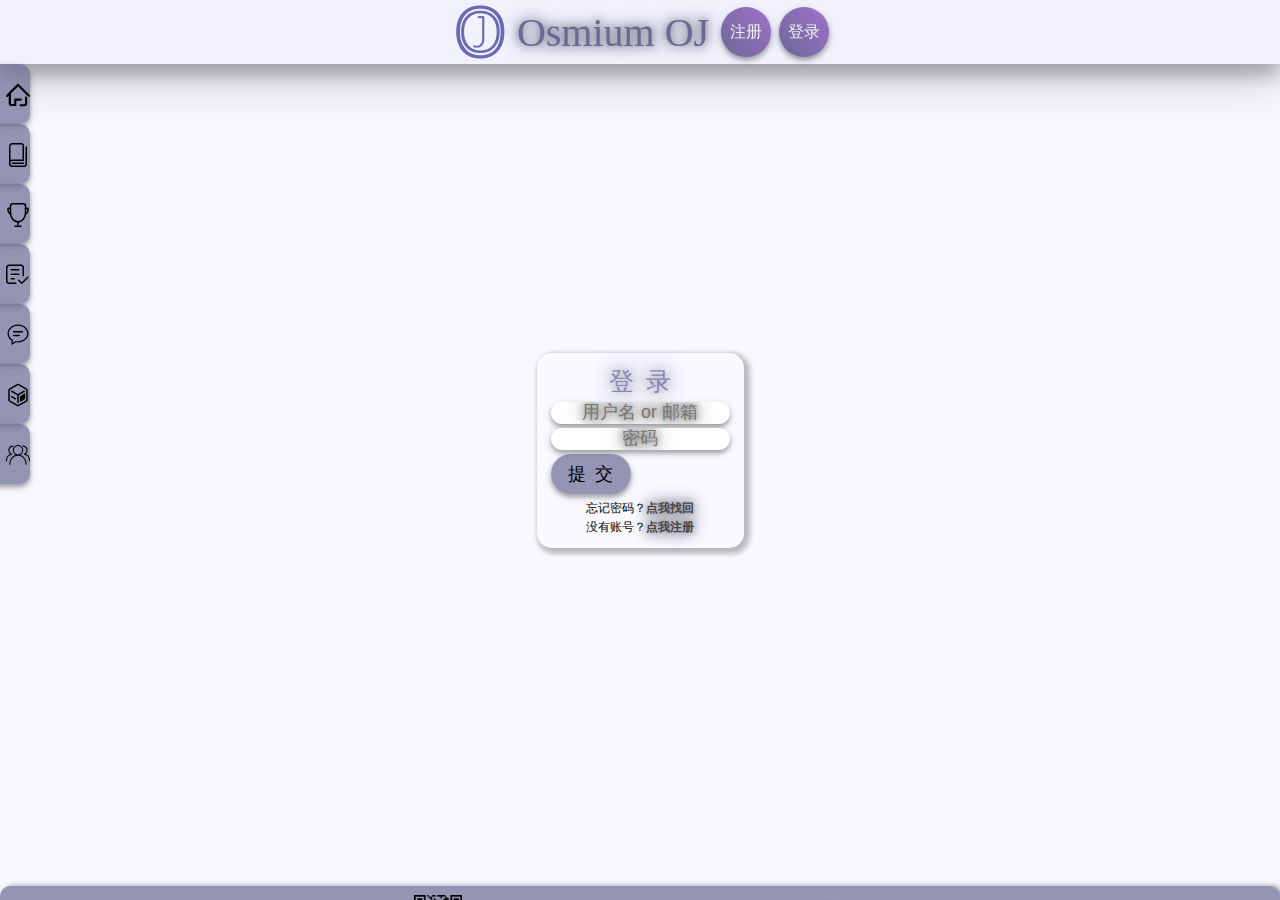
<file: u/login/index.html>
<!doctype html>
<html>
<head>
<meta charset="utf-8"/>
<title>首页&nbsp;-&nbsp;OsmiumOJ</title>
<meta name="keywords" content="OOJ,锇,Osmium,锇OJ,OsmiumOJ,OsmiumOnlineJudge,OJ,OI,ACM"/>
<meta name="description" content="OsmiumOJ——一个更高更快更强的狗比OnlineJudge.."/>
<link rel="stylesheet" href="/static/css/main.css"/>
<link rel="shortcut icon" type="image/x-icon" href="/static/icon/ooj.png"/>
<script src="/static/js/jquery.min.js"></script>
<script src="/static/js/alert1.js"></script>
<script src="/static/js/main.js"></script>
</head>
<body oncontextmenu="return false;" onselectstart="return false;">
<div class="centeria" style="width: 100%; height: 100%; z-index: -32767; visibility: hidden;">
<div class="div1" style="text-align: center; z-index: 2; visibility: visible;">
<span class="text1" style="font-size: 25px;">登&ensp;录</span>
<form action="/" style="text-align: center;">
<input class="input1" placeholder="用户名&nbsp;or&nbsp;邮箱"/>
<input class="input1" type="password" placeholder="密码"/>
<input class="fill1" type="submit" value="提&ensp;交" style="border-radius: 30px; font-size: 18px; width: 80px; height: 40px; display: block; cursor: pointer;"/>
<span style="font-size: 12px;">忘记密码？<a href="/u/find" class="a2">点我找回</a><br/>没有账号？<a href="/u/register" class="a2">点我注册</a></span>
</form>
</div>
</div>
</body>
</html>
</file>
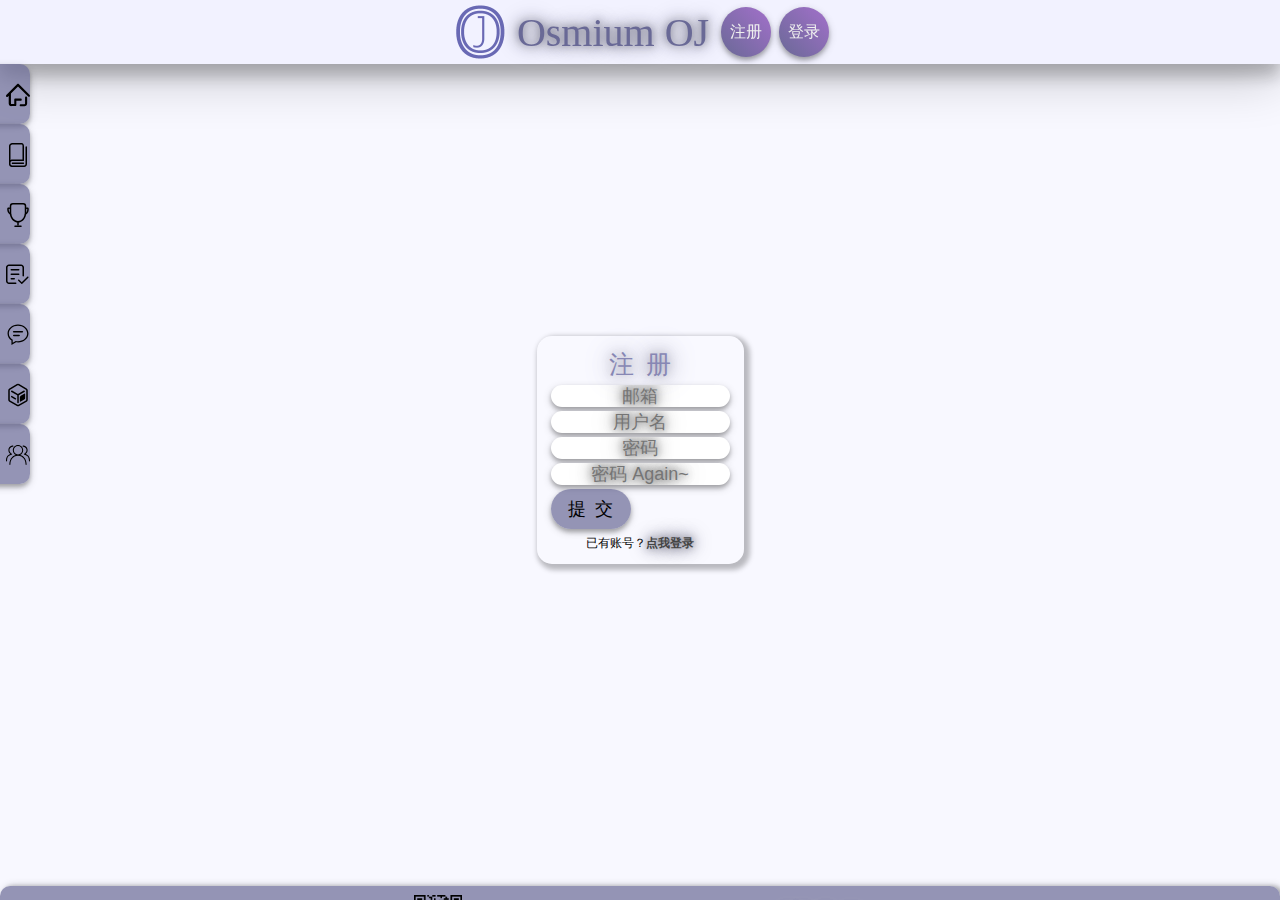
<file: u/register/index.html>
<!doctype html>
<html>
<head>
<meta charset="utf-8"/>
<title>首页&nbsp;-&nbsp;OsmiumOJ</title>
<meta name="keywords" content="OOJ,锇,Osmium,锇OJ,OsmiumOJ,OsmiumOnlineJudge,OJ,OI,ACM"/>
<meta name="description" content="OsmiumOJ——一个更高更快更强的狗比OnlineJudge.."/>
<link rel="stylesheet" href="/static/css/main.css"/>
<link rel="shortcut icon" type="image/x-icon" href="/static/icon/ooj.png"/>
<script src="/static/js/jquery.min.js"></script>
<script src="/static/js/alert1.js"></script>
<script src="/static/js/main.js"></script>
</head>
<body oncontextmenu="return false;" onselectstart="return false;">
<div class="centeria" style="width: 100%; height: 100%; z-index: -32767; visibility: hidden;">
<div class="div1" style="text-align: center; z-index: 2; visibility: visible;">
<span class="text1" style="font-size: 25px;">注&ensp;册</span>
<form action="/" style="text-align: center;">
<input class="input1" placeholder="邮箱"/>
<input class="input1" placeholder="用户名"/>
<input class="input1" type="password" placeholder="密码"/>
<input class="input1" type="password" placeholder="密码&nbsp;Again~"/>
<input class="fill1" type="submit" value="提&ensp;交" style="border-radius: 30px; font-size: 18px; width: 80px; height: 40px; display: block; cursor: pointer;"/>
<span style="font-size: 12px;">已有账号？<a href="/u/register" class="a2">点我登录</a></span>
</form>
</div>
</div>
</body>
</html>
</file>
<file: static/css/main.css>
body {
	margin: 0 0 0 0;
	background-color: #f8f8ff;
}
header.top {
	position: fixed;
	text-align: center;
	width: 100%;
	top: 0px;
	left: 0px;
	right: 0px;
	bottom: 0px;
	z-index: 32767;
	background-color: #e1e1f5;
	transition-duration: 0.4s;
	box-shadow: 0 3px 4px 0 rgba(0, 0, 0, 0.24), 0 3px 9px 0 rgba(0, 0, 0, 0.19);
}
header.top:hover {
	background-color: #f2f2ff;
	box-shadow: 0 12px 16px 0 rgba(0, 0, 0, 0.24), 0 17px 50px 0 rgba(0, 0, 0, 0.19);
}
footer.botm {
	position: fixed;
	text-align: center;
	vertical-align: middle;
	width: 100%;
	height: 76px;
	bottom: 0px;
	z-index: 32767;
	display: block;
	border-radius: 10px;
	list-style-type: none;
	color: #000000;
	margin-bottom: -62px;
	background-color: rgba(105, 105, 150, 0.7);
	transition-duration: 0.4s;
	overflow: hidden;
	box-shadow: 3px 0 4px 0 rgba(0, 0, 0, 0.24), 3px 0 9px 0 rgba(0, 0, 0, 0.19);
}
footer.botm:hover {
	background-color: rgba(135, 135, 180, 0.7);
	box-shadow: 12px 0 16px 0 rgba(0, 0, 0, 0.24), 17px 0 50px 0 rgba(0, 0, 0, 0.19);
}
ul.nav {
	top: 64px;
	left: 0px;
	margin: 0px;
	padding: 0px;
	position: fixed;
	z-index: 32767;
}
ul.nav li {
	text-align: center;
	vertical-align: middle;
	width: 120px;
	height: 60px;
	line-height: 60px;
	display: block;
	border-radius: 10px;
	list-style-type: none;
	color: #000000;
	font-size: 16px;
	margin-left: -90px;
	cursor: pointer;
	background-color: rgba(105, 105, 150, 0.7);
	transition-duration: 0.4s;
	overflow: hidden;
	box-shadow: 0 3px 4px 0 rgba(0, 0, 0, 0.24), 0 3px 9px 0 rgba(0, 0, 0, 0.19);
}
ul.nav li:hover {
	background-color: rgba(135, 135, 180, 0.7);
	box-shadow: 0 12px 16px 0 rgba(0, 0, 0, 0.24), 0 17px 50px 0 rgba(0, 0, 0, 0.19);
}
a {
	text-decoration: none;
}
.a1 {
	color: #696996;
	font-weight: 600;
	text-decoration: none;
}
.a2 {
	color: #444444;
	font-weight: 600;
	text-decoration: none;
}
.a1, .a2, .changetext1, .trans {
	transition-duration: 0.4s;
}
.text2, .changetext1, .a1:link, .a1:visited {
	color: #696996;
	text-shadow: 0px 0px 7px #888899, 0px 0px 14px #888899, 0px 0px 21px #888899;
}
.a2:link, .a2:visited {
	color: #444444;
	text-shadow: 0px 0px 7px #888899, 0px 0px 14px #888899, 0px 0px 21px #888899;
}
.text1, .changetext1:hover, .a1:hover, .a1:active {
	color: #8787b4;
	text-shadow:0px 0px 10px #aaaabb, 0px 0px 20px #aaaabb, 0px 0px 30px #aaaabb;
}
.a2:hover, .a2:active {
	color: #777765;
	text-shadow:0px 0px 10px #aaaabb, 0px 0px 20px #aaaabb, 0px 0px 30px #aaaabb;
}
.tag1 {
	margin: 4px 2px;
	border: none;
	outline: medium;
	cursor: pointer;
	background-color: #eeddee;
	height: 25px;
	line-height: 25px;
	font-size: 18px;
	vertical-align: middle;
	transition-duration: 0.4s;
	border-radius: 15px;
	box-shadow: 3px 3px 5px 3px rgba(0, 0, 0, 0.25);
}
.div1 {
	background-color: rgba(255, 255, 255, 0.2);
	transition-duration: 0.4s;
	border-radius: 15px;
	box-shadow: 3px 3px 5px 3px rgba(0, 0, 0, 0.25);
	padding: 12px;
}
.div1:hover, .tag1:hover {
	box-shadow: 8px 8px 15px 8px rgba(0, 0, 0, 0.2);
}
.elmt-main {
	position: absolute;
	top: 72px;
	width: 864px;
	left: calc(50% - 432px);
}
.centeria {
	display: flex;
	justify-content: center;
	align-items: center;
	position: absolute;
}
.round {
	border-radius: 50%;
}
.fill1 {
	outline: medium;
	background-color: rgba(105, 105, 150, 0.7);
	color: #000000;
	border: none;
	text-align: center;
	text-decoration: none;
	display: inline-block;
	margin: 4px 2px;
	cursor: pointer;
	transition-duration: 0.4s;
	box-shadow: 0 3px 4px 0 rgba(0, 0, 0, 0.24), 0 3px 9px 0 rgba(0, 0, 0, 0.19);
}
.fill1:hover {
	background-color: rgba(135, 135, 180, 0.7);
	box-shadow: 0 12px 16px 0 rgba(0, 0, 0, 0.24), 0 17px 50px 0 rgba(0, 0, 0, 0.19);
}
.fill2 {
	outline: medium;
	background-image: linear-gradient(45deg, #696996, #dd77ff);
	background-size: 300% 100%;
	background-position: 0% 50%;
	color: #eeeeee;
	border: none;
	text-align: center;
	text-decoration: none;
	display: inline-block;
	margin: 4px 2px;
	cursor: pointer;
	transition-duration: 0.4s;
	box-shadow: 0 3px 4px 0 rgba(0, 0, 0, 0.24), 0 3px 9px 0 rgba(0, 0, 0, 0.19);
}
.fill2:hover {
	background-position: -100% 0%;
	box-shadow: 0 12px 16px 0 rgba(0, 0, 0, 0.24), 0 17px 50px 0 rgba(0, 0, 0, 0.19);
}
.input1 {
	margin: 4px 2px;
	height: 20px;
	width: 175px;
	border-radius: 15px;
	font-size: 18px;
	display: block;
	text-align: center;
	border: none;
	outline: medium;
	transition-duration: 0.4s;
	text-shadow: 0px 0px 7px #777, 0px 0px 14px #777, 0px 0px 21px #777;
	box-shadow: 0 3px 4px 0 rgba(0, 0, 0, 0.24), 0 3px 9px 0 rgba(0, 0, 0, 0.19);
}
.input1:hover {
	box-shadow: 0 12px 16px 0 rgba(0, 0, 0, 0.24), 0 17px 50px 0 rgba(0, 0, 0, 0.19);
}
</file>
